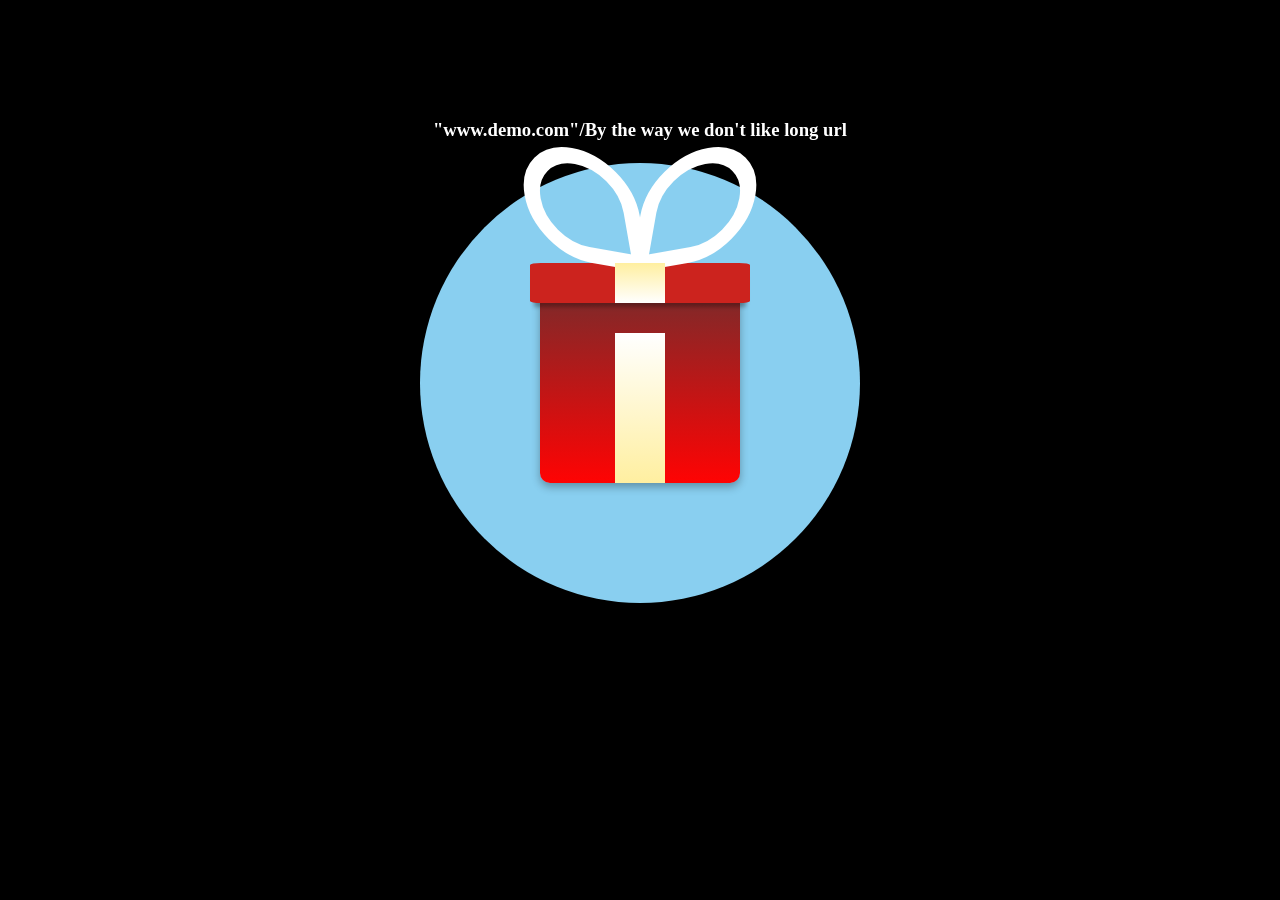
<file: index.html>
<!DOCTYPE html>
<html lang="en">
<head>
    <meta charset="UTF-8">
    <meta http-equiv="X-UA-Compatible" content="IE=edge">
    <meta name="viewport" content="width=device-width, initial-scale=1.0">
    <title>Measure the Treasure</title>
    <style>
        body {
  background: black;
}
.row{
    margin-top: 100px;
    display: flex;
    justify-content: center;
    color: white;
    align-content: center;
    flex-direction: column;
    flex-wrap: wrap;
    align-items: center;

}
.box {
  position: relative;
}
.box::before {
  content: "";
  width: 440px;
  height: 440px;
  background-color: #89cff0;
  position: absolute;
  z-index: -1;
  top: 50%;
  left: 50%;
  -webkit-transform: translate(-50%, -50%);
          transform: translate(-50%, -50%);
  border-radius: 50%;
}
.box-body {
  position: relative;
  margin-top: 25%;
  height: 200px;
  width: 200px;
  margin-top: 123.3333333333px;
  background-color: #cc231e;
  border-bottom-left-radius: 5%;
  border-bottom-right-radius: 5%;
  box-shadow: 0px 4px 8px 0px rgba(0, 0, 0, 0.3);
  background: linear-gradient(#762c2c,#ff0303);
}
.box-body .img{
  opacity: 0;
  transform: translateY(0%);
  transition: all 0.5s;
  margin: 0 auto;
  display: block;
}
.box-body:hover {
  cursor: pointer;
  -webkit-animation: box-body 1s forwards ease-in-out;
          animation: box-body 1s forwards ease-in-out;
}
.box-body:hover .img{
  opacity: 1;
  z-index: 0;
  transform: translateY(-157px);   
}
.card-body{
    background-color: rgb(202, 144, 144);
}
.box-body:hover .box-lid {
  -webkit-animation: box-lid 1s forwards ease-in-out;
          animation: box-lid 1s forwards ease-in-out;
}
.box-body:hover .box-bowtie::before {
  -webkit-animation: box-bowtie-left 1.1s forwards ease-in-out;
          animation: box-bowtie-left 1.1s forwards ease-in-out;
}
.box-body:hover .box-bowtie::after {
  -webkit-animation: box-bowtie-right 1.1s forwards ease-in-out;
          animation: box-bowtie-right 1.1s forwards ease-in-out;
}
.box-body::after {
  content: "";
  position: absolute;
  margin-top: 50px;
  top: 0;
  bottom: 0;
  left: 50%;
  -webkit-transform: translateX(-50%);
          transform: translateX(-50%);
  width: 50px;
  background: linear-gradient(#ffffff,#ffefa0)
}
.box-lid {
  position: absolute;
  z-index: 1;
  left: 50%;
  -webkit-transform: translateX(-50%);
          transform: translateX(-50%);
  bottom: 90%;
  height: 40px;
  background-color: #cc231e;
  height: 40px;
  width: 220px;
  border-radius: 5%;
  box-shadow: 0 8px 4px -4px rgba(0, 0, 0, 0.3);
}
.box-lid::after {
  content: "";
  position: absolute;
  top: 0;
  bottom: 0;
  left: 50%;
  -webkit-transform: translateX(-50%);
          transform: translateX(-50%);
  width: 50px;
  background: linear-gradient(#ffefa0,#fff)
}
.box-bowtie {
  z-index: 1;
  height: 100%;
}
.box-bowtie::before, .box-bowtie::after {
  content: "";
  width: 83.3333333333px;
  height: 83.3333333333px;
  border: 16.6666666667px solid white;
  border-radius: 50% 50% 0 50%;
  position: absolute;
  bottom: 99%;
  z-index: -1;
}
.box-bowtie::before {
  left: 50%;
  -webkit-transform: translateX(-100%) skew(10deg, 10deg);
          transform: translateX(-100%) skew(10deg, 10deg);
}
.box-bowtie::after {
  left: 50%;
  -webkit-transform: translateX(0%) rotate(90deg) skew(10deg, 10deg);
          transform: translateX(0%) rotate(90deg) skew(10deg, 10deg);
}
audio{
    width: 100%;
}
.dic_id{
    color: black;
    background-color: blueviolet;
    z-index: 50;
}
@-webkit-keyframes box-lid {
  0%,
  42% {
    -webkit-transform: translate3d(-50%, 0%, 0) rotate(0deg);
            transform: translate3d(-50%, 0%, 0) rotate(0deg);
  }
  60% {
    -webkit-transform: translate3d(-85%, -230%, 0) rotate(-25deg);
            transform: translate3d(-85%, -230%, 0) rotate(-25deg);
  }
  90%, 100% {
    -webkit-transform: translate3d(-119%, 225%, 0) rotate(-70deg);
            transform: translate3d(-119%, 225%, 0) rotate(-70deg);
  }
}

@keyframes box-lid {
  0%,
  42% {
    -webkit-transform: translate3d(-50%, 0%, 0) rotate(0deg);
            transform: translate3d(-50%, 0%, 0) rotate(0deg);
  }
  60% {
    -webkit-transform: translate3d(-85%, -230%, 0) rotate(-25deg);
            transform: translate3d(-85%, -230%, 0) rotate(-25deg);
  }
  90%, 100% {
    -webkit-transform: translate3d(-119%, 225%, 0) rotate(-70deg);
            transform: translate3d(-119%, 225%, 0) rotate(-70deg);
  }
}
@-webkit-keyframes box-body {
  0% {
    -webkit-transform: translate3d(0%, 0%, 0) rotate(0deg);
            transform: translate3d(0%, 0%, 0) rotate(0deg);
  }
  25% {
    -webkit-transform: translate3d(0%, 25%, 0) rotate(20deg);
            transform: translate3d(0%, 25%, 0) rotate(20deg);
  }
  50% {
    -webkit-transform: translate3d(0%, -15%, 0) rotate(0deg);
            transform: translate3d(0%, -15%, 0) rotate(0deg);
  }
  70% {
    -webkit-transform: translate3d(0%, 0%, 0) rotate(0deg);
            transform: translate3d(0%, 0%, 0) rotate(0deg);
  }
}
@keyframes box-body {
  0% {
    -webkit-transform: translate3d(0%, 0%, 0) rotate(0deg);
            transform: translate3d(0%, 0%, 0) rotate(0deg);
  }
  25% {
    -webkit-transform: translate3d(0%, 25%, 0) rotate(20deg);
            transform: translate3d(0%, 25%, 0) rotate(20deg);
  }
  50% {
    -webkit-transform: translate3d(0%, -15%, 0) rotate(0deg);
            transform: translate3d(0%, -15%, 0) rotate(0deg);
  }
  70% {
    -webkit-transform: translate3d(0%, 0%, 0) rotate(0deg);
            transform: translate3d(0%, 0%, 0) rotate(0deg);
  }
}
@-webkit-keyframes box-bowtie-right {
  0%,
  50%,
  75% {
    -webkit-transform: translateX(0%) rotate(90deg) skew(10deg, 10deg);
            transform: translateX(0%) rotate(90deg) skew(10deg, 10deg);
  }
  90%,
  100% {
    -webkit-transform: translate(-50%, -15%) rotate(45deg) skew(10deg, 10deg);
            transform: translate(-50%, -15%) rotate(45deg) skew(10deg, 10deg);
    box-shadow: 0px 4px 8px -4px rgba(0, 0, 0, 0.3);
  }
}
@keyframes box-bowtie-right {
  0%,
  50%,
  75% {
    -webkit-transform: translateX(0%) rotate(90deg) skew(10deg, 10deg);
            transform: translateX(0%) rotate(90deg) skew(10deg, 10deg);
  }
  90%,
  100% {
    -webkit-transform: translate(-50%, -15%) rotate(45deg) skew(10deg, 10deg);
            transform: translate(-50%, -15%) rotate(45deg) skew(10deg, 10deg);
    box-shadow: 0px 4px 8px -4px rgba(0, 0, 0, 0.3);
  }
}
@-webkit-keyframes box-bowtie-left {
  0% {
    -webkit-transform: translateX(-100%) rotate(0deg) skew(10deg, 10deg);
            transform: translateX(-100%) rotate(0deg) skew(10deg, 10deg);
  }
  50%,
  75% {
    -webkit-transform: translate(-50%, -15%) rotate(45deg) skew(10deg, 10deg);
            transform: translate(-50%, -15%) rotate(45deg) skew(10deg, 10deg);
  }
  90%,
  100% {
    -webkit-transform: translateX(-100%) rotate(0deg) skew(10deg, 10deg);
            transform: translateX(-100%) rotate(0deg) skew(10deg, 10deg);
  }
}
@keyframes box-bowtie-left {
  0% {
    -webkit-transform: translateX(-100%) rotate(0deg) skew(10deg, 10deg);
            transform: translateX(-100%) rotate(0deg) skew(10deg, 10deg);
  }
  50%,
  75% {
    -webkit-transform: translate(-50%, -15%) rotate(45deg) skew(10deg, 10deg);
            transform: translate(-50%, -15%) rotate(45deg) skew(10deg, 10deg);
  }
  90%,
  100% {
    -webkit-transform: translateX(-100%) rotate(0deg) skew(10deg, 10deg);
            transform: translateX(-100%) rotate(0deg) skew(10deg, 10deg);
  }
}

    </style>


</head>
<body>
    <!-- <img src="https://raw.githubusercontent.com/paritomarrr/hint/main/google.png" width="100%" />
     -->
     <div class="container">
        <div class="row">
          <div class="col-12">
            <h3 class="text-center text-light my-5"><strong>"www.demo.com"/By the way we don't like long url</strong></h3>
          </div>
          <div class="col-12 mt-5 d-flex justify-content-center">
            <div class="box">
              <div class="box-body">
                <!-- <img class="img" src="https://via.placeholder.com/150"> -->
                <div class="img">
                    <div class="card-body">
                        <img src="icon.png" alt="alter" width="50px">
                        <audio controls="controls">
                            <source src="huntaudio.wav" type="audio/mpeg"  >
                        </audio> 
                    
                        <div class="col-12">
                            <h4 class="text-center text-dark"><strong>Wherever you go from here take a screenshot of your destination and send it to <span class="dic_id">PrakharSharma#5747</span> </strong></h4>
                        </div>
                    </div>
                  </div>
                <div class="box-lid">
                  
                  <div class="box-bowtie"></div>
                  
                </div>
              </div>
            </div>
          </div>
          
        </div>
      </div>

</body>
</html>
</file>
